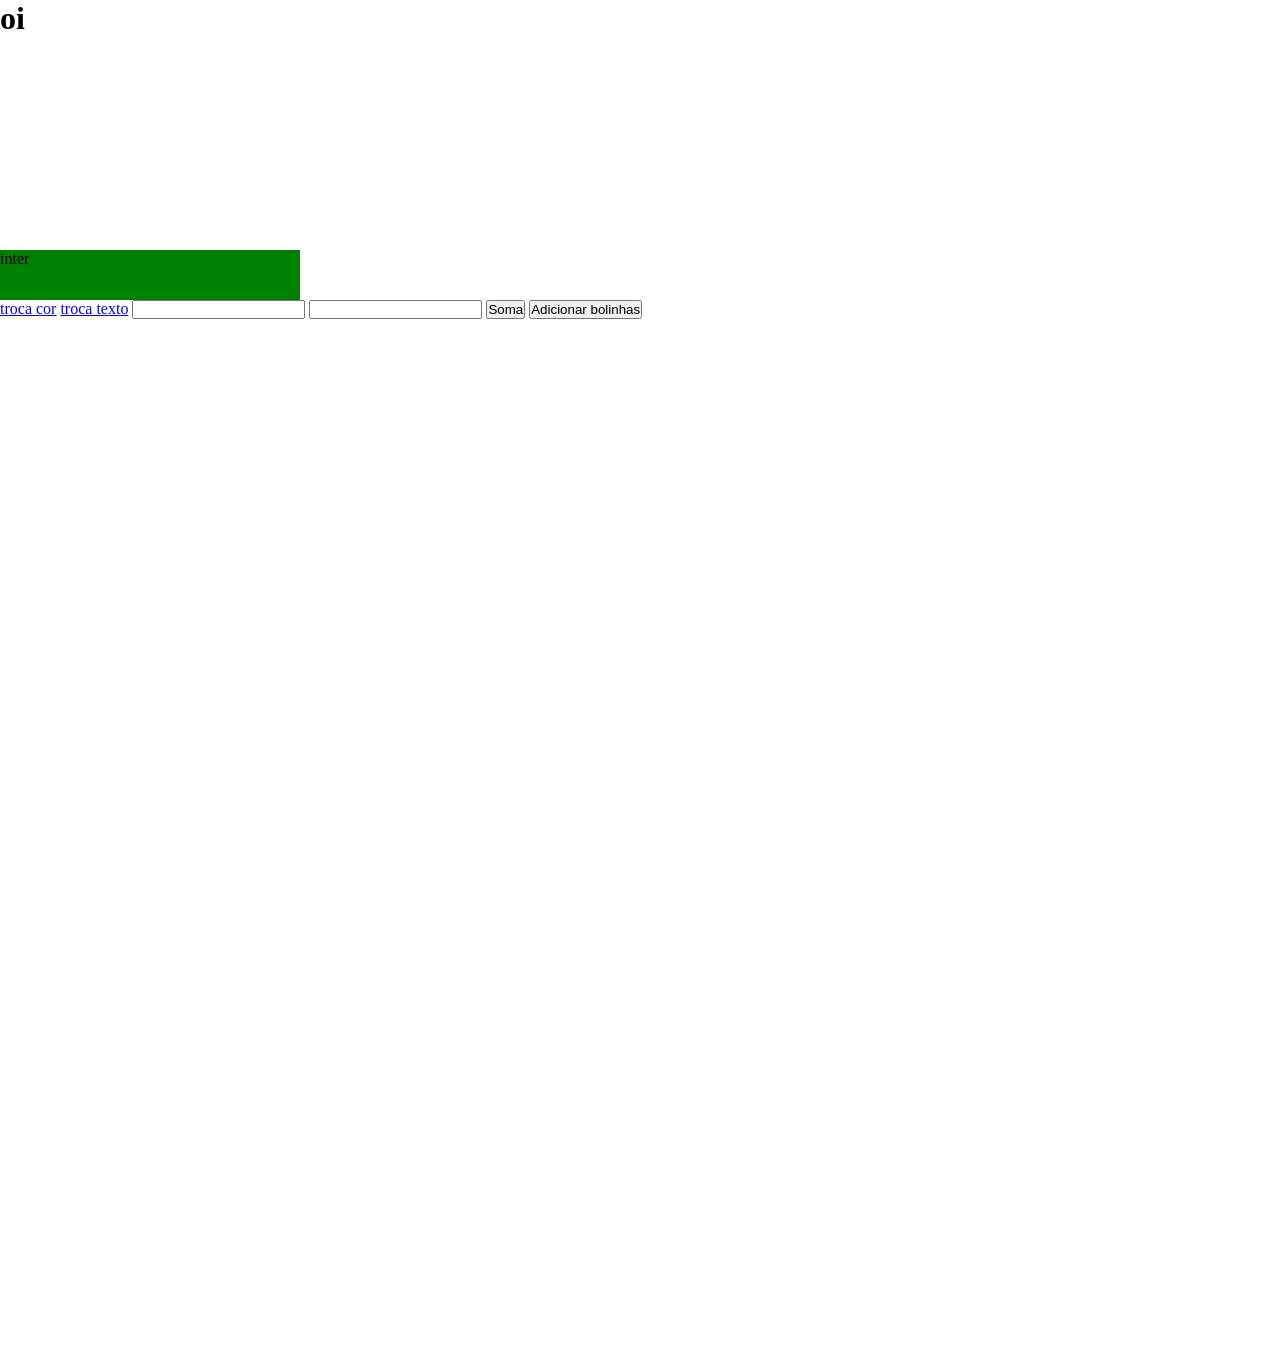
<file: index.html>
<!DOCTYPE html>
<html lang="en">
<head>
    <meta charset="UTF-8">
    <meta name="viewport" content="width=device-width, initial-scale=1.0">
    <title>Retomada JS</title>
    <link rel="stylesheet" href="style.css">
</head>
<body>
    <header>
        <!--modelo 1-->
        <h1 id="titulo">oi</h1>
    </header>
    <main>
        <!--modelo 2-->
        <div id="caixa" class="verde">inter</div>
        <a href="#" id="trocacor">troca cor</a>
        <a href="#" id="trocatexto">troca texto</a>

        <!--modelo 3-->
        <input type="text" id="numero1">
        <input type="text" id="numero2">
        <button id="somar">Soma</button>

        <!--modelo 4-->
        <button id="addBolinhas">Adicionar bolinhas</button>
        <div id="agrupaBolinhas"></div>
    </main>
    <footer>

    </footer>
    <script src="./script.js"></script>
</body>
</html>
</file>
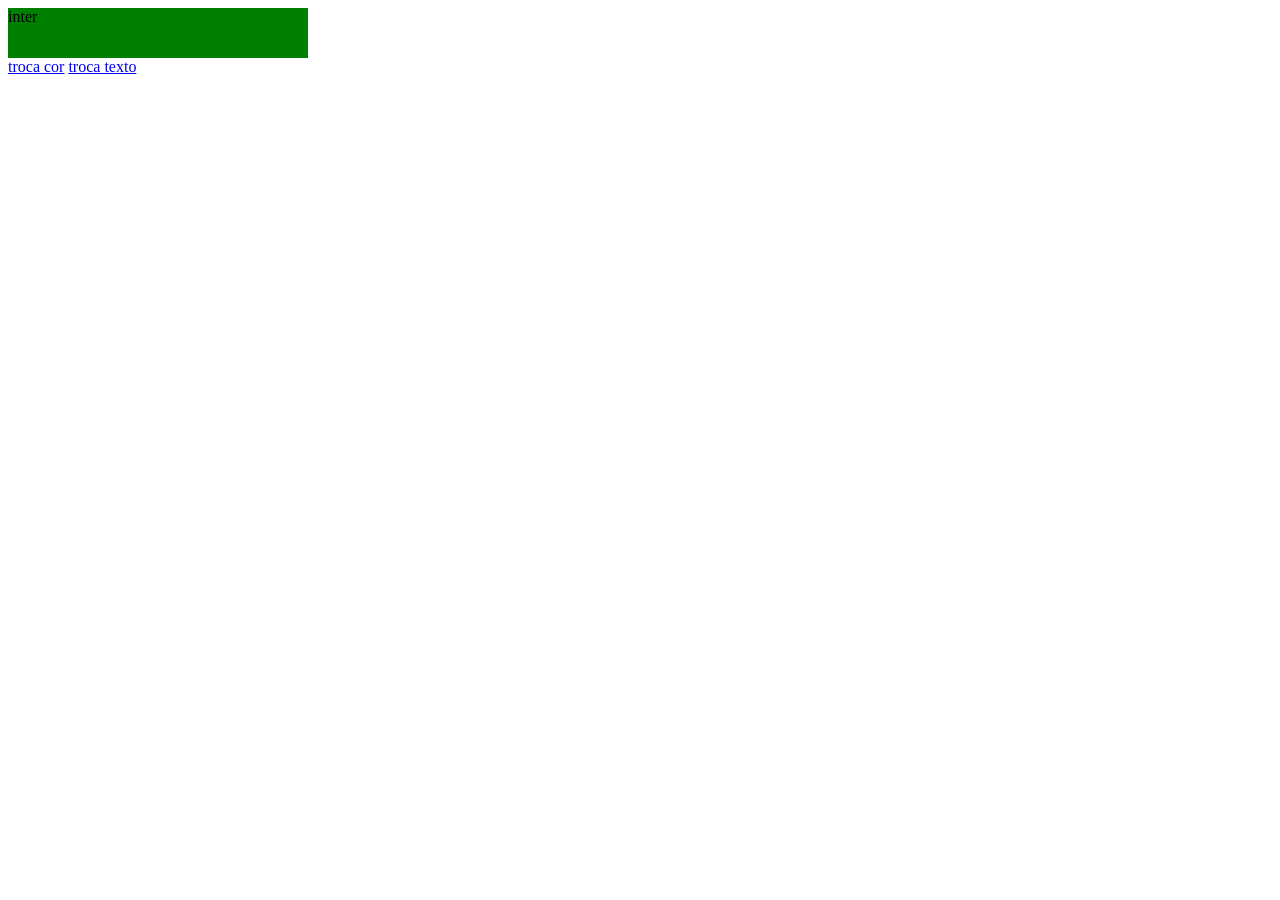
<file: 02_atividade/atividade2.html>
<!DOCTYPE html>
<html lang="en">
<head>
    <meta charset="UTF-8">
    <meta name="viewport" content="width=device-width, initial-scale=1.0">
    <title>Atividade 2</title>
    <link rel="stylesheet" href="atividade2.css">
</head>
<body>
     <div id="caixa" class="verde">inter</div>
        <a href="#" id="trocacor">troca cor</a>
        <a href="#" id="trocatexto">troca texto</a>

    <script src="./atividade2.js"></script>
</body>
</html>
</file>
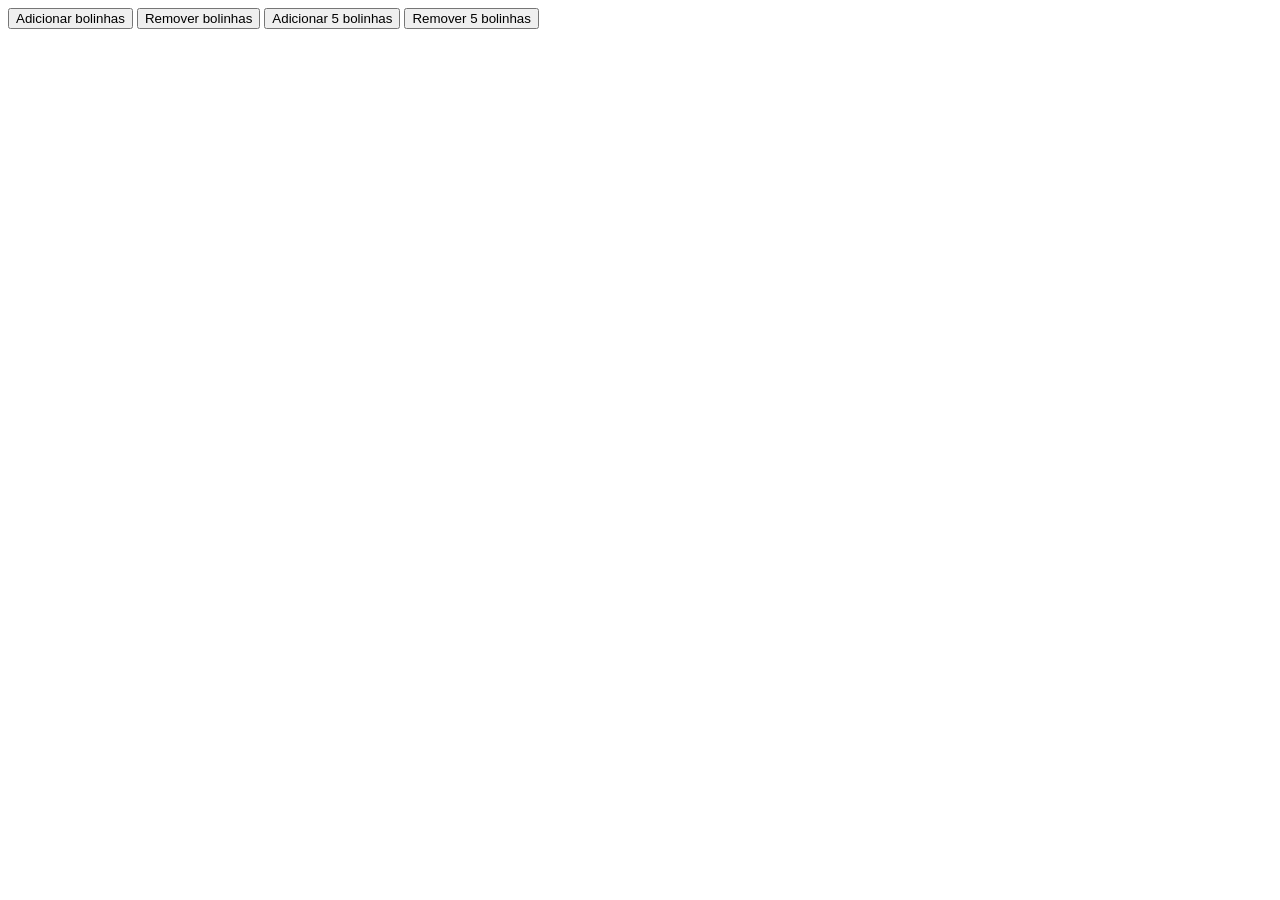
<file: 04_atividade/atividade4.html>
<!DOCTYPE html>
<html lang="en">
<head>
    <meta charset="UTF-8">
    <meta name="viewport" content="width=device-width, initial-scale=1.0">
    <title>Atividade 4</title>
    <link rel="stylesheet" href="atividade4.css">
</head>
<body>
    <button id="addBolinhas">Adicionar bolinhas</button>
    <button id="removerBolinhas">Remover bolinhas</button>
    <button id="addBolinhas5">Adicionar 5 bolinhas</button>
    <button id="removerBolinhas5">Remover 5 bolinhas</button>
    <div id="agrupaBolinhas"></div>
    
    <script src="./atividade4.js"></script>
</body>
</html>
</file>
<file: style.css>
*{
    margin: 0;
    padding: 0;
}

header{
    width: 100%;
    height: 250px;
}

main{
    width: 100%;
    height: 800px;
}

footer{
    width: 100%;
    height: 300px;
}

/*modelo 2*/
.verde{
    background-color: green;
    width: 300px;
    height: 50px;
    display: block;
}
.amarelo{
    background-color: yellow;
    width: 300px;
    height: 50px;
    display: block;
}

/*modelo 4*/
.bolinha{
    background-color: blue;
    width: 25px;
    height: 25px;
    display: block;
    float: left;
    border-radius: 50%;
    margin: 5px;
}
</file>
<file: 02_atividade/atividade2.css>
.verde{
    background-color: green;
    width: 300px;
    height: 50px;
    display: block;
}
.amarelo{
    background-color: yellow;
    width: 300px;
    height: 50px;
    display: block;
}
</file>
<file: 04_atividade/atividade4.css>
.bolinha{
    background-color: red;
    width: 25px;
    height: 25px;
    display: block;
    float: left;
    border-radius: 50%;
    margin: 5px;
}
</file>
